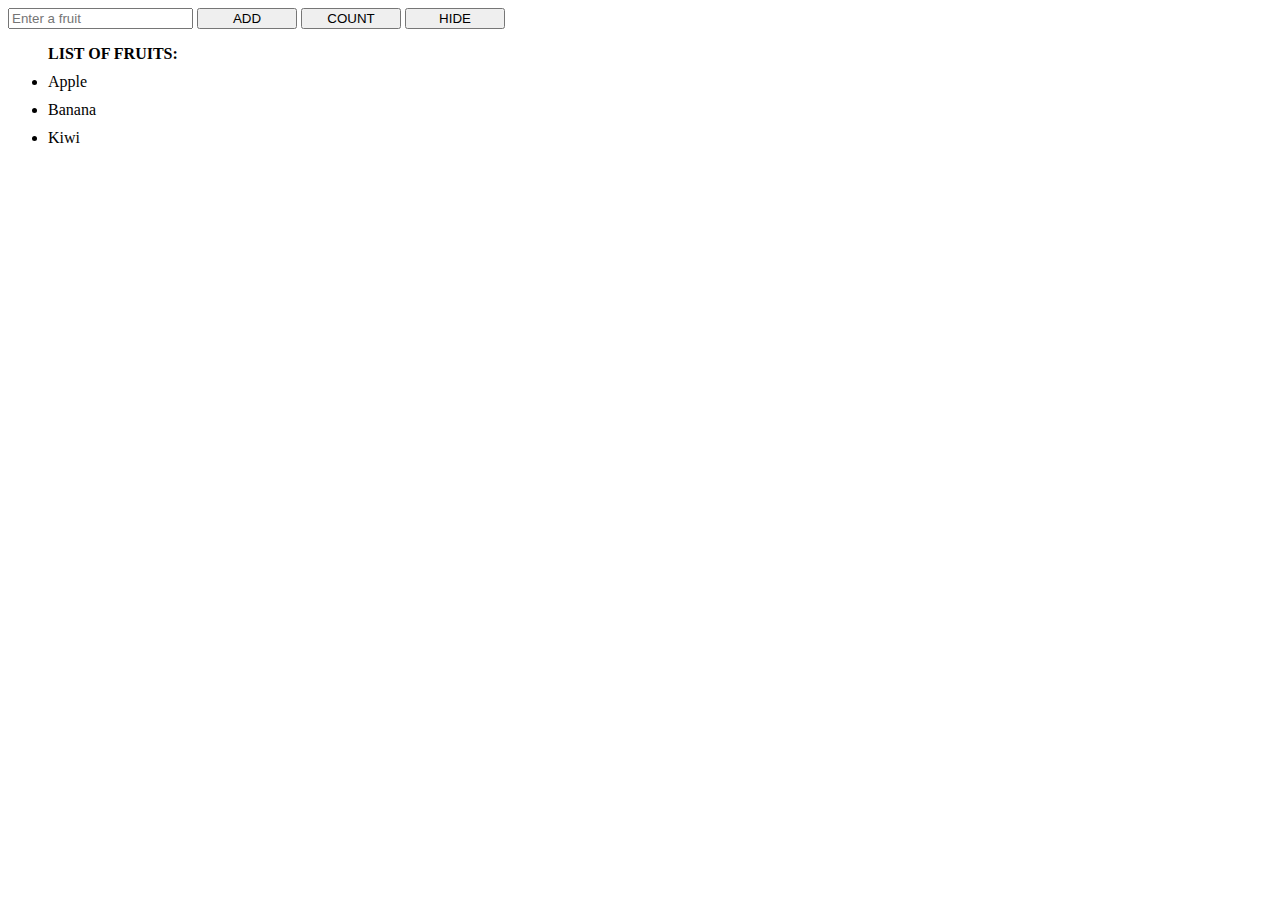
<file: Task-1/index.html>
<!DOCTYPE html>
<html lang="en">
<head>
    <meta charset="UTF-8">
    <meta http-equiv="X-UA-Compatible" content="IE=edge">
    <meta name="viewport" content="width=device-width, initial-scale=1.0">
    <title>Document</title>
    <link rel="stylesheet" href="./style.css">
</head>
<body>
    
<input id="inputVal" type="text" placeholder="Enter a fruit"/>

<button id="addButton">ADD</button>
<button id="countButton">COUNT</button>
<button id="displayButton">HIDE</button>

<ul id="list" ><strong>LIST OF FRUITS:</strong>

    <li>Apple</li>
    <li>Banana</li>
    <li>Kiwi</li>
    
</ul>

<div id="result"></div>

    <script src="./index.js"></script>
</body>
</html>
</file>
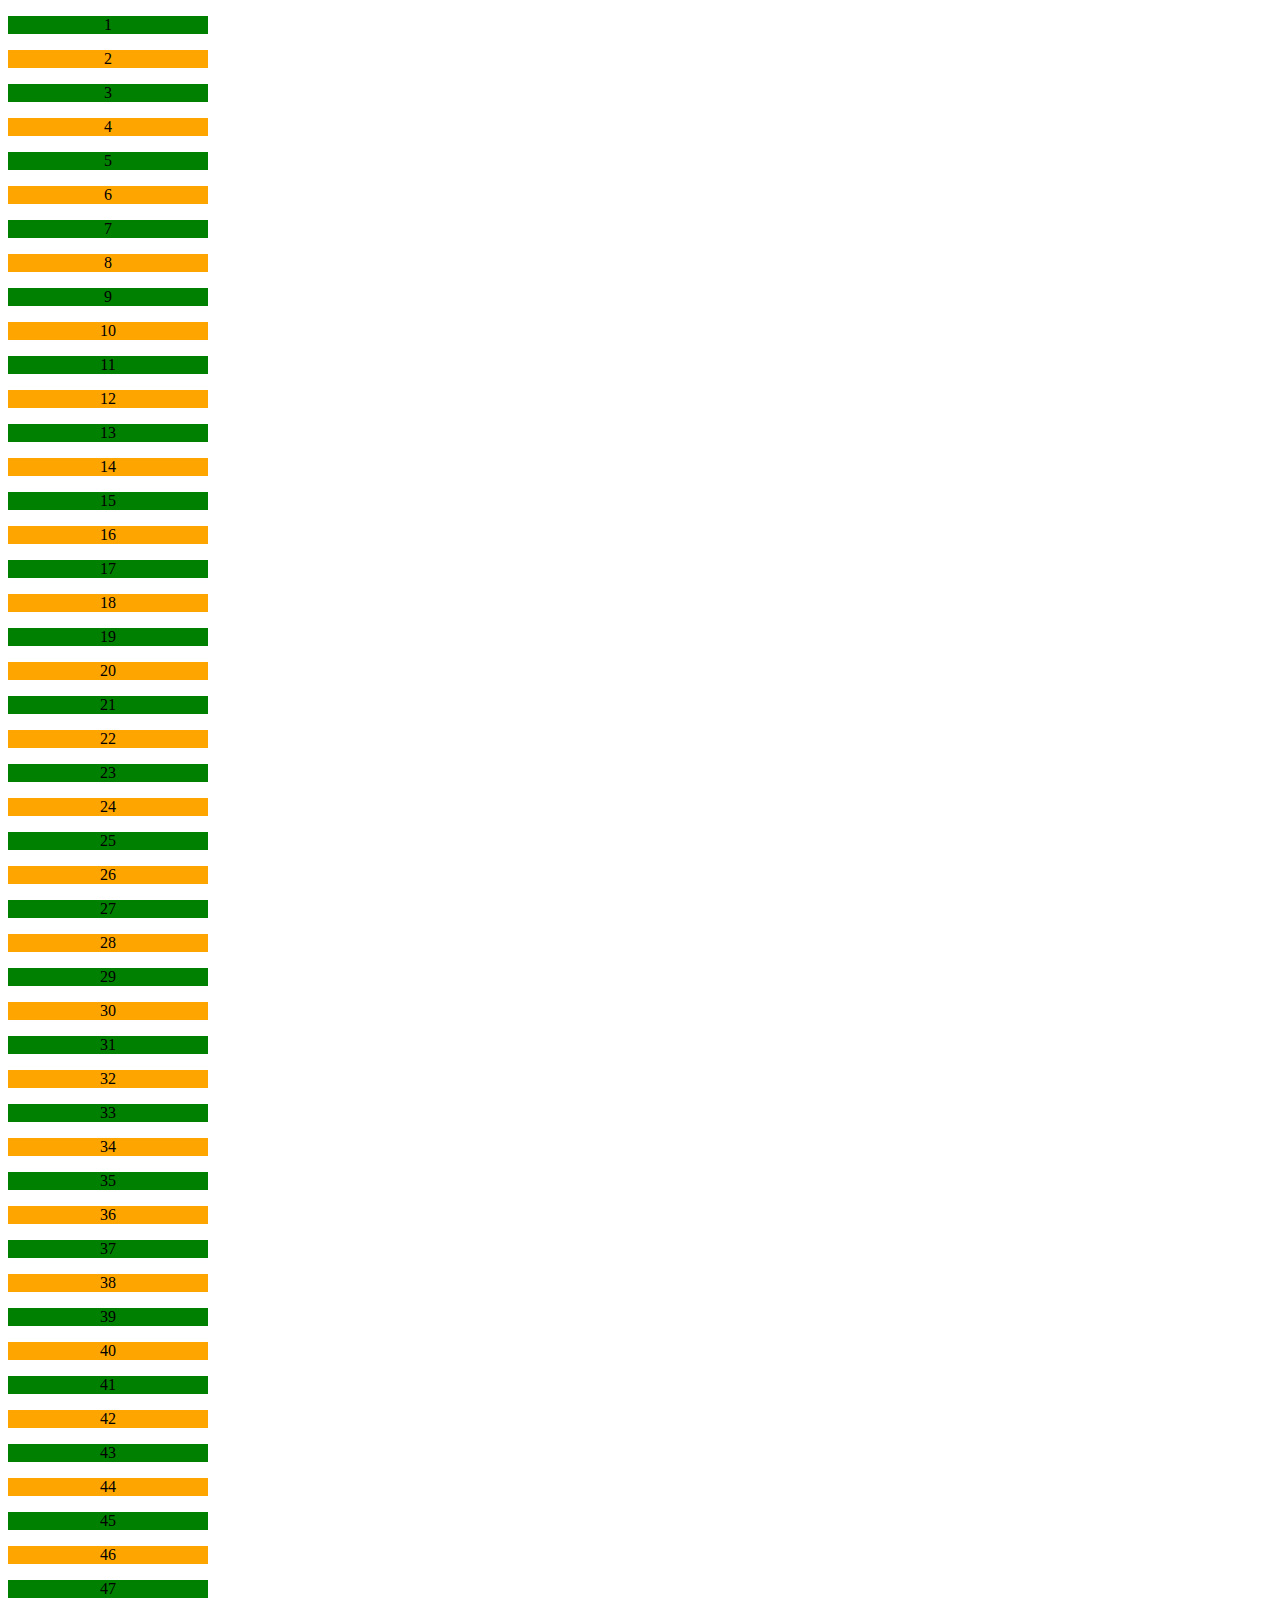
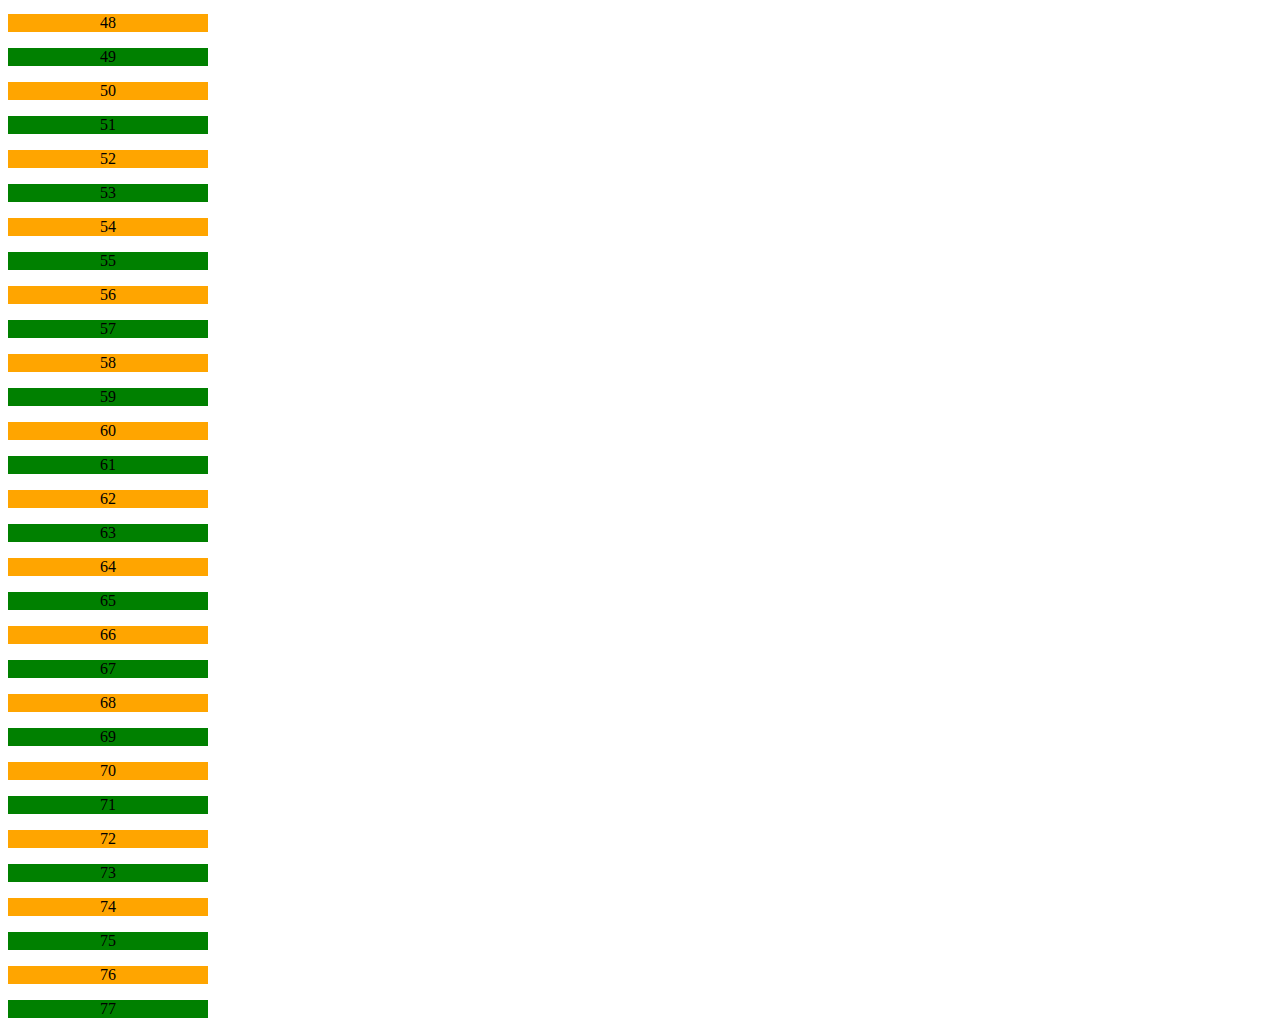
<file: Task-2/index.html>
<!DOCTYPE html>
<html lang="en">
<head>
    <meta charset="UTF-8">
    <meta http-equiv="X-UA-Compatible" content="IE=edge">
    <meta name="viewport" content="width=device-width, initial-scale=1.0">
    <title>Document</title>
    <link rel="stylesheet" href="./style.css">
</head>
<body>

    <div id="output"></div>
   <script src="./index.js"></script> 
</body>
</html>
</file>
<file: Task-1/style.css>
button{
    width: 100px;
}
li{
    padding-top:10px;
}
</file>
<file: Task-2/style.css>
.green{
    background-color: green;
}
.orange{
    background-color: orange;
    
}

div{
    width: 200px;
    text-align: center;
}
</file>
